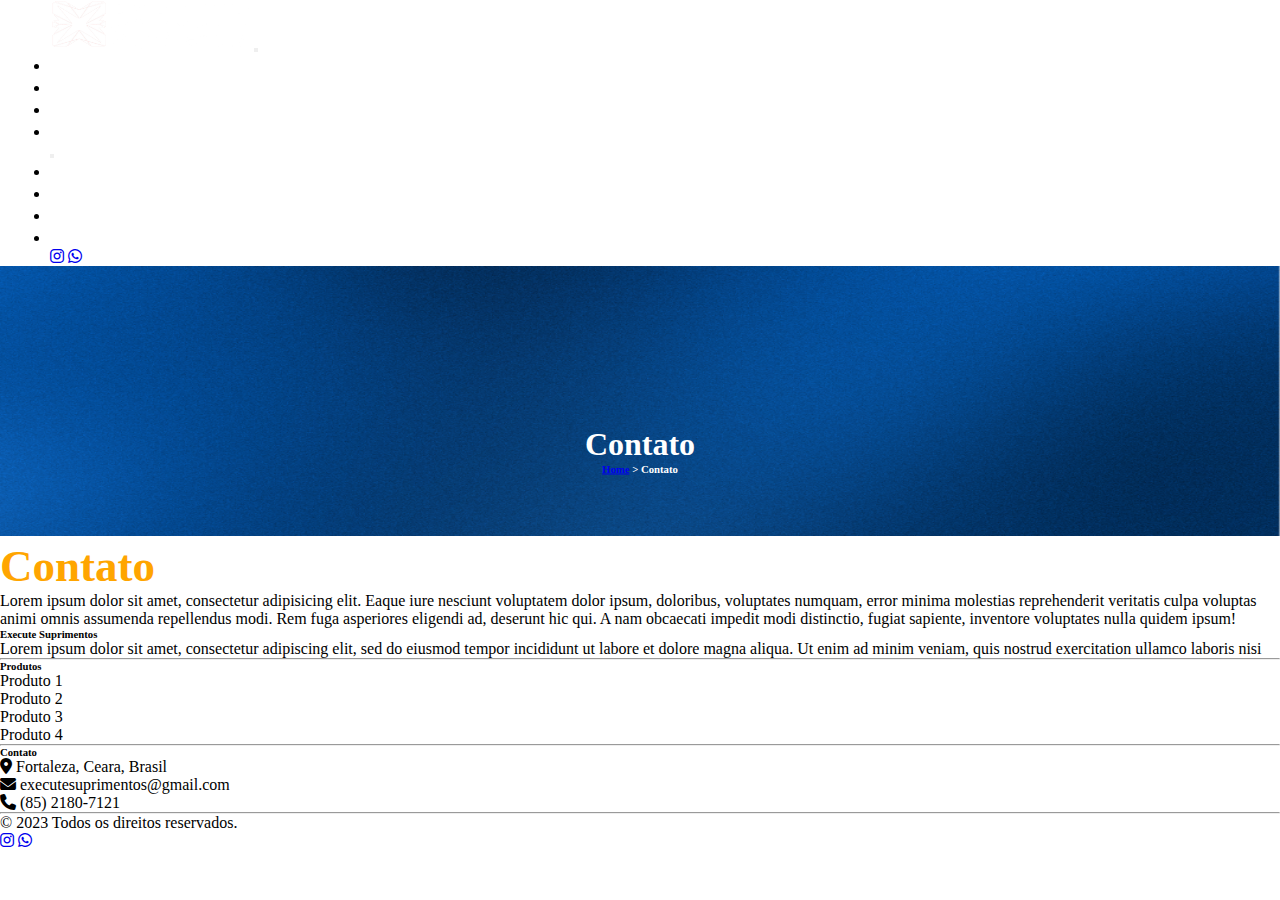
<file: contato.html>
<!DOCTYPE html>
<html lang="en">
  <head>
    <meta charset="UTF-8" />
    <meta name="viewport" content="width=device-width, initial-scale=1.0" />
    <link
      rel="stylesheet"
      href="https://cdn.jsdelivr.net/npm/bootstrap@5.2.3/dist/css/bootstrap.min.css"
      integrity="sha384-rbsA2VBKQhggwzxH7pPCaAqO46MgnOM80zW1RWuH61DGLwZJEdK2Kadq2F9CUG65"
      crossorigin="anonymous"
    />

    <!-- Option 1: Include in HTML -->
    <link
      rel="stylesheet"
      href="https://cdn.jsdelivr.net/npm/bootstrap-icons@1.3.0/font/bootstrap-icons.css"
    />
    <link
      rel="stylesheet"
      href="https://cdnjs.cloudflare.com/ajax/libs/font-awesome/6.4.0/css/all.min.css"
    />
    <link rel="stylesheet" href="assets/css/styles.css" />
    <title>Execute Suprimentos</title>
  </head>
  <body>
    <header class="header">
      <nav class="navbar navbar-expand-lg navbar-light">
        <div class="container">
          <a class="navbar-brand" href="#">
            <img
              class="d-inline-block align-top pl-3"
              src="assets/img/LOGO.png"
              width="200"
              height="50"
              alt="Logo Execute"
          /></a>

          <button
            class="navbar-toggler shadow-none"
            type="button"
            data-bs-toggle="modal"
            data-bs-target="#exampleModal"
            aria-controls="navbarSupportedContent"
            aria-expanded="false"
            aria-label="Toggle navigation"
          >
            <span class="navbar-toggler-icon"></span>
          </button>
          <div class="collapse navbar-collapse" id="navbarSupportedContent">
            <ul class="navbar-nav ms-auto mb-2 mb-lg-0">
              <li class="nav-item">
                <a class="nav-link" href="index.html">Home</a>
              </li>
              <li class="nav-item">
                <a class="nav-link" href="sobre.html">Sobre</a>
              </li>
              <li class="nav-item">
                <a class="nav-link" href="produtos.html">Produtos</a>
              </li>
              <li class="nav-item">
                <a class="nav-link" href="#">Contato</a>
              </li>
            </ul>
          </div>

          <!-- Modal -->
          <div
            class="modal fade"
            id="exampleModal"
            tabindex="-1"
            aria-labelledby="exampleModalLabel"
            aria-hidden="true"
          >
            <div class="modal-dialog modal-fullscreen">
              <div class="modal-content">
                <div class="modal-header border-0">
                  <button
                    type="button"
                    class="btn-close btn-close-white shadow-none"
                    data-bs-dismiss="modal"
                    aria-label="Close"
                  ></button>
                </div>
                <div class="modal-body">
                  <ul class="navbar-nav ms-auto mb-2 mb-lg-0">
                    <li class="nav-item">
                      <a class="nav-link" href="index.html">Home</a>
                    </li>
                    <li class="nav-item">
                      <a class="nav-link" href="sobre.html">Sobre</a>
                    </li>
                    <li class="nav-item">
                      <a class="nav-link" href="produtos.html">Produtos</a>
                    </li>
                    <li class="nav-item">
                      <a class="nav-link" href="#">Contato</a>
                    </li>

                    <div
                      class="col-md-5 col-lg-4 ml-lg-0 text-center text-md-end border-0"
                    >
                      <!-- Facebook -->

                      <!-- Instagram -->
                      <a
                        class="btn btn-outline-light btn-floating m-1"
                        class="text-white"
                        role="button"
                        href="https://www.instagram.com/executesuprimentos/"
                        ><i class="fab fa-instagram"></i
                      ></a>

                      <a
                        class="btn btn-outline-light btn-floating m-1"
                        class="text-white"
                        role="button"
                        href="https://api.whatsapp.com/send?phone=558521807121"
                        ><i class="fab fa-whatsapp"></i
                      ></a>
                    </div>
                  </ul>
                </div>
              </div>
            </div>
          </div>
        </div>
      </nav>
    </header>

    <main class="main">
      <div class="contato">
        <img class="blue-img" src="assets/img/blueLogo.png" alt="" />
        <div class="texto-overlay p-5 mb-4">
          <h1 class="">Contato</h1>
          <!-- Breadcrumb -->
          <nav class="d-flex">
            <h6 class="mb-0">
              <a href="index.html" class="text-reset">Home</a>
              <span> > Contato</span>
            </h6>
          </nav>
          <!-- Breadcrumb -->
        </div>
      </div>

      <div class="container p-3">
        <div class="prod-text text-md-start">
          <h2>Contato</h2>
          <p>
            Lorem ipsum dolor sit amet, consectetur adipisicing elit. Eaque iure
            nesciunt voluptatem dolor ipsum, doloribus, voluptates numquam,
            error minima molestias reprehenderit veritatis culpa voluptas animi
            omnis assumenda repellendus modi. Rem fuga asperiores eligendi ad,
            deserunt hic qui. A nam obcaecati impedit modi distinctio, fugiat
            sapiente, inventore voluptates nulla quidem ipsum!
          </p>
        </div>
      </div>
    </main>

    <!-- Footer -->
    <footer class="text-center text-lg-start text-white" ;>
      <!-- Grid container -->
      <div class="container p-4 pb-0">
        <!-- Section: Links -->
        <section class="">
          <!--Grid row-->
          <div class="row">
            <!-- Grid column -->
            <div class="col-md-3 col-lg-3 col-xl-3 mx-auto mt-3">
              <h6 class="text-uppercase mb-4 font-weight-bold">
                Execute Suprimentos
              </h6>
              <p>
                Lorem ipsum dolor sit amet, consectetur adipiscing elit, sed do
                eiusmod tempor incididunt ut labore et dolore magna aliqua. Ut
                enim ad minim veniam, quis nostrud exercitation ullamco laboris
                nisi
              </p>
            </div>
            <!-- Grid column -->

            <hr class="w-100 clearfix d-md-none" />

            <!-- Grid column -->
            <div class="col-md-2 col-lg-2 col-xl-2 mx-auto mt-3">
              <h6 class="text-uppercase mb-4 font-weight-bold">Produtos</h6>
              <p>
                <a class="text-white">Produto 1</a>
              </p>
              <p>
                <a class="text-white">Produto 2 </a>
              </p>
              <p>
                <a class="text-white">Produto 3</a>
              </p>
              <p>
                <a class="text-white">Produto 4</a>
              </p>
            </div>
            <!-- Grid column -->

            <!-- Grid column -->
            <hr class="w-100 clearfix d-md-none" />

            <!-- Grid column -->
            <div class="col-md-4 col-lg-3 col-xl-3 mx-auto mt-3">
              <h6 class="text-uppercase mb-4 font-weight-bold">Contato</h6>
              <p>
                <i class="fas fa-map-marker-alt mr-3"></i>
                Fortaleza, Ceara, Brasil
              </p>
              <p>
                <i class="fas fa-envelope mr-3"></i>
                executesuprimentos@gmail.com
              </p>
              <p><i class="fas fa-phone mr-3"></i> (85) 2180-7121</p>
            </div>
            <!-- Grid column -->
          </div>
          <!--Grid row-->
        </section>
        <!-- Section: Links -->

        <hr class="my-3" />

        <!-- Section: Copyright -->
        <section class="p-3 pt-0">
          <div class="row d-flex align-items-center">
            <!-- Grid column -->
            <div class="col-md-7 col-lg-8 text-center text-md-start">
              <!-- Copyright -->
              <div class="p-3">© 2023 Todos os direitos reservados.</div>
              <!-- Copyright -->
            </div>
            <!-- Grid column -->

            <!-- Grid column -->
            <div class="col-md-5 col-lg-4 ml-lg-0 text-center text-md-end">
              <!-- Facebook -->

              <!-- Instagram -->
              <a
                class="btn btn-outline-light btn-floating m-1"
                class="text-white"
                role="button"
                href="https://www.instagram.com/executesuprimentos/"
                ><i class="fab fa-instagram"></i
              ></a>

              <a
                class="btn btn-outline-light btn-floating m-1"
                class="text-white"
                role="button"
                href="https://api.whatsapp.com/send?phone=558521807121"
                ><i class="fab fa-whatsapp"></i
              ></a>
            </div>
            <!-- Grid column -->
          </div>
        </section>
        <!-- Section: Copyright -->
      </div>
      <!-- Grid container -->
    </footer>
    <!-- Footer -->

    <script
      src="https://code.jquery.com/jquery-3.7.0.min.js"
      integrity="sha256-2Pmvv0kuTBOenSvLm6bvfBSSHrUJ+3A7x6P5Ebd07/g="
      crossorigin="anonymous"
    ></script>
    <script
      src="https://cdn.jsdelivr.net/npm/bootstrap@5.2.3/dist/js/bootstrap.bundle.min.js"
      integrity="sha384-kenU1KFdBIe4zVF0s0G1M5b4hcpxyD9F7jL+jjXkk+Q2h455rYXK/7HAuoJl+0I4"
      crossorigin="anonymous"
    ></script>
  </body>
</html>
</file>
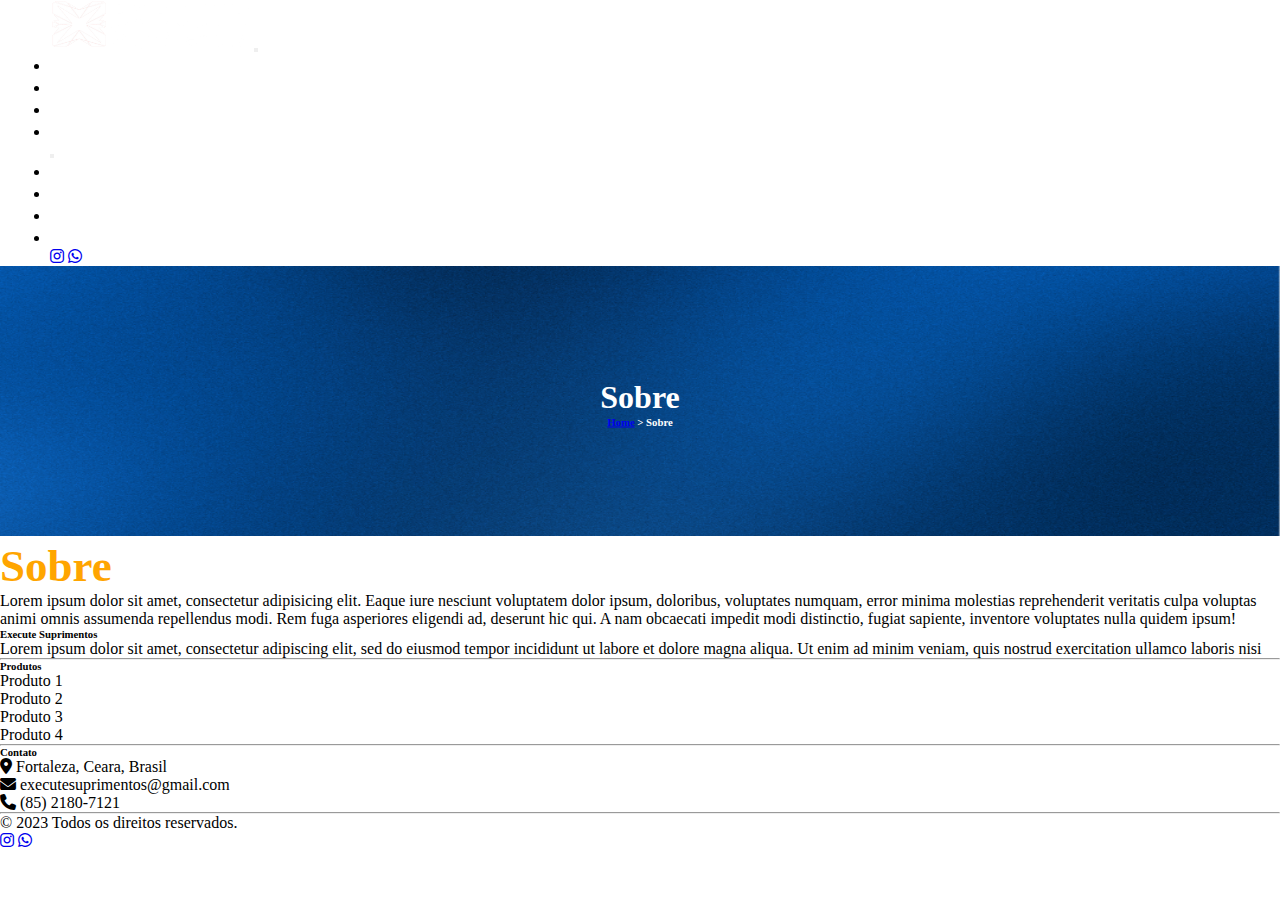
<file: sobre.html>
<!DOCTYPE html>
<html lang="en">
  <head>
    <meta charset="UTF-8" />
    <meta name="viewport" content="width=device-width, initial-scale=1.0" />
    <link
      rel="stylesheet"
      href="https://cdn.jsdelivr.net/npm/bootstrap@5.2.3/dist/css/bootstrap.min.css"
      integrity="sha384-rbsA2VBKQhggwzxH7pPCaAqO46MgnOM80zW1RWuH61DGLwZJEdK2Kadq2F9CUG65"
      crossorigin="anonymous"
    />

    <!-- Option 1: Include in HTML -->
    <link
      rel="stylesheet"
      href="https://cdn.jsdelivr.net/npm/bootstrap-icons@1.3.0/font/bootstrap-icons.css"
    />
    <link
      rel="stylesheet"
      href="https://cdnjs.cloudflare.com/ajax/libs/font-awesome/6.4.0/css/all.min.css"
    />
    <link rel="stylesheet" href="assets/css/styles.css" />
    <title>Execute Suprimentos</title>
  </head>
  <body>
    <header class="header">
      <nav class="navbar navbar-expand-lg navbar-light">
        <div class="container">
          <a class="navbar-brand" href="#">
            <img
              class="d-inline-block align-top pl-3"
              src="assets/img/LOGO.png"
              width="200"
              height="50"
              alt="Logo Execute"
          /></a>

          <button
            class="navbar-toggler shadow-none"
            type="button"
            data-bs-toggle="modal"
            data-bs-target="#exampleModal"
            aria-controls="navbarSupportedContent"
            aria-expanded="false"
            aria-label="Toggle navigation"
          >
            <span class="navbar-toggler-icon"></span>
          </button>
          <div class="collapse navbar-collapse" id="navbarSupportedContent">
            <ul class="navbar-nav ms-auto mb-2 mb-lg-0">
              <li class="nav-item">
                <a class="nav-link" href="index.html">Home</a>
              </li>
              <li class="nav-item">
                <a class="nav-link" href="#">Sobre</a>
              </li>
              <li class="nav-item">
                <a class="nav-link" href="produtos.html">Produtos</a>
              </li>
              <li class="nav-item">
                <a class="nav-link" href="contato.html">Contato</a>
              </li>
            </ul>
          </div>

          <!-- Modal -->
          <div
            class="modal fade"
            id="exampleModal"
            tabindex="-1"
            aria-labelledby="exampleModalLabel"
            aria-hidden="true"
          >
            <div class="modal-dialog modal-fullscreen">
              <div class="modal-content">
                <div class="modal-header border-0">
                  <button
                    type="button"
                    class="btn-close btn-close-white shadow-none"
                    data-bs-dismiss="modal"
                    aria-label="Close"
                  ></button>
                </div>
                <div class="modal-body">
                  <ul class="navbar-nav ms-auto mb-2 mb-lg-0">
                    <li class="nav-item">
                      <a class="nav-link" href="index.html">Home</a>
                    </li>
                    <li class="nav-item">
                      <a class="nav-link" href="#">Sobre</a>
                    </li>
                    <li class="nav-item">
                      <a class="nav-link" href="produtos.html">Produtos</a>
                    </li>
                    <li class="nav-item">
                      <a class="nav-link" href="contato.html">Contato</a>
                    </li>

                    <div
                      class="col-md-5 col-lg-4 ml-lg-0 text-center text-md-end border-0"
                    >
                      <!-- Facebook -->

                      <!-- Instagram -->
                      <a
                        class="btn btn-outline-light btn-floating m-1"
                        class="text-white"
                        role="button"
                        href="https://www.instagram.com/executesuprimentos/"
                        ><i class="fab fa-instagram"></i
                      ></a>

                      <a
                        class="btn btn-outline-light btn-floating m-1"
                        class="text-white"
                        role="button"
                        href="https://api.whatsapp.com/send?phone=558521807121"
                        ><i class="fab fa-whatsapp"></i
                      ></a>
                    </div>
                  </ul>
                </div>
              </div>
            </div>
          </div>
        </div>
      </nav>
    </header>

    <main class="main">
      <div class="sobre">
        <img class="blue-img" src="assets/img/blueLogo.png" alt="" />
        <div class="texto-overlay p-5 mb-4">
          <h1 class="">Sobre</h1>
          <!-- Breadcrumb -->
          <nav class="d-flex">
            <h6 class="mb-0">
              <a href="index.html" class="text-reset">Home</a>
              <span> > Sobre</span>
            </h6>
          </nav>
          <!-- Breadcrumb -->
        </div>
      </div>
      <div class="container p-3">
        <div class="prod-text text-md-start">
          <h2>Sobre</h2>
          <p>
            Lorem ipsum dolor sit amet, consectetur adipisicing elit. Eaque iure
            nesciunt voluptatem dolor ipsum, doloribus, voluptates numquam,
            error minima molestias reprehenderit veritatis culpa voluptas animi
            omnis assumenda repellendus modi. Rem fuga asperiores eligendi ad,
            deserunt hic qui. A nam obcaecati impedit modi distinctio, fugiat
            sapiente, inventore voluptates nulla quidem ipsum!
          </p>
        </div>
      </div>
    </main>

    <!-- Footer -->
    <footer class="text-center text-lg-start text-white" ;>
      <!-- Grid container -->
      <div class="container p-4 pb-0">
        <!-- Section: Links -->
        <section class="">
          <!--Grid row-->
          <div class="row">
            <!-- Grid column -->
            <div class="col-md-3 col-lg-3 col-xl-3 mx-auto mt-3">
              <h6 class="text-uppercase mb-4 font-weight-bold">
                Execute Suprimentos
              </h6>
              <p>
                Lorem ipsum dolor sit amet, consectetur adipiscing elit, sed do
                eiusmod tempor incididunt ut labore et dolore magna aliqua. Ut
                enim ad minim veniam, quis nostrud exercitation ullamco laboris
                nisi
              </p>
            </div>
            <!-- Grid column -->

            <hr class="w-100 clearfix d-md-none" />

            <!-- Grid column -->
            <div class="col-md-2 col-lg-2 col-xl-2 mx-auto mt-3">
              <h6 class="text-uppercase mb-4 font-weight-bold">Produtos</h6>
              <p>
                <a class="text-white">Produto 1</a>
              </p>
              <p>
                <a class="text-white">Produto 2 </a>
              </p>
              <p>
                <a class="text-white">Produto 3</a>
              </p>
              <p>
                <a class="text-white">Produto 4</a>
              </p>
            </div>
            <!-- Grid column -->

            <!-- Grid column -->
            <hr class="w-100 clearfix d-md-none" />

            <!-- Grid column -->
            <div class="col-md-4 col-lg-3 col-xl-3 mx-auto mt-3">
              <h6 class="text-uppercase mb-4 font-weight-bold">Contato</h6>
              <p>
                <i class="fas fa-map-marker-alt mr-3"></i>
                Fortaleza, Ceara, Brasil
              </p>
              <p>
                <i class="fas fa-envelope mr-3"></i>
                executesuprimentos@gmail.com
              </p>
              <p><i class="fas fa-phone mr-3"></i> (85) 2180-7121</p>
            </div>
            <!-- Grid column -->
          </div>
          <!--Grid row-->
        </section>
        <!-- Section: Links -->

        <hr class="my-3" />

        <!-- Section: Copyright -->
        <section class="p-3 pt-0">
          <div class="row d-flex align-items-center">
            <!-- Grid column -->
            <div class="col-md-7 col-lg-8 text-center text-md-start">
              <!-- Copyright -->
              <div class="p-3">© 2023 Todos os direitos reservados.</div>
              <!-- Copyright -->
            </div>
            <!-- Grid column -->

            <!-- Grid column -->
            <div class="col-md-5 col-lg-4 ml-lg-0 text-center text-md-end">
              <!-- Facebook -->

              <!-- Instagram -->
              <a
                class="btn btn-outline-light btn-floating m-1"
                class="text-white"
                role="button"
                href="https://www.instagram.com/executesuprimentos/"
                ><i class="fab fa-instagram"></i
              ></a>

              <a
                class="btn btn-outline-light btn-floating m-1"
                class="text-white"
                role="button"
                href="https://api.whatsapp.com/send?phone=558521807121"
                ><i class="fab fa-whatsapp"></i
              ></a>
            </div>
            <!-- Grid column -->
          </div>
        </section>
        <!-- Section: Copyright -->
      </div>
      <!-- Grid container -->
    </footer>
    <!-- Footer -->

    <script
      src="https://code.jquery.com/jquery-3.7.0.min.js"
      integrity="sha256-2Pmvv0kuTBOenSvLm6bvfBSSHrUJ+3A7x6P5Ebd07/g="
      crossorigin="anonymous"
    ></script>
    <script
      src="https://cdn.jsdelivr.net/npm/bootstrap@5.2.3/dist/js/bootstrap.bundle.min.js"
      integrity="sha384-kenU1KFdBIe4zVF0s0G1M5b4hcpxyD9F7jL+jjXkk+Q2h455rYXK/7HAuoJl+0I4"
      crossorigin="anonymous"
    ></script>
  </body>
</html>
</file>
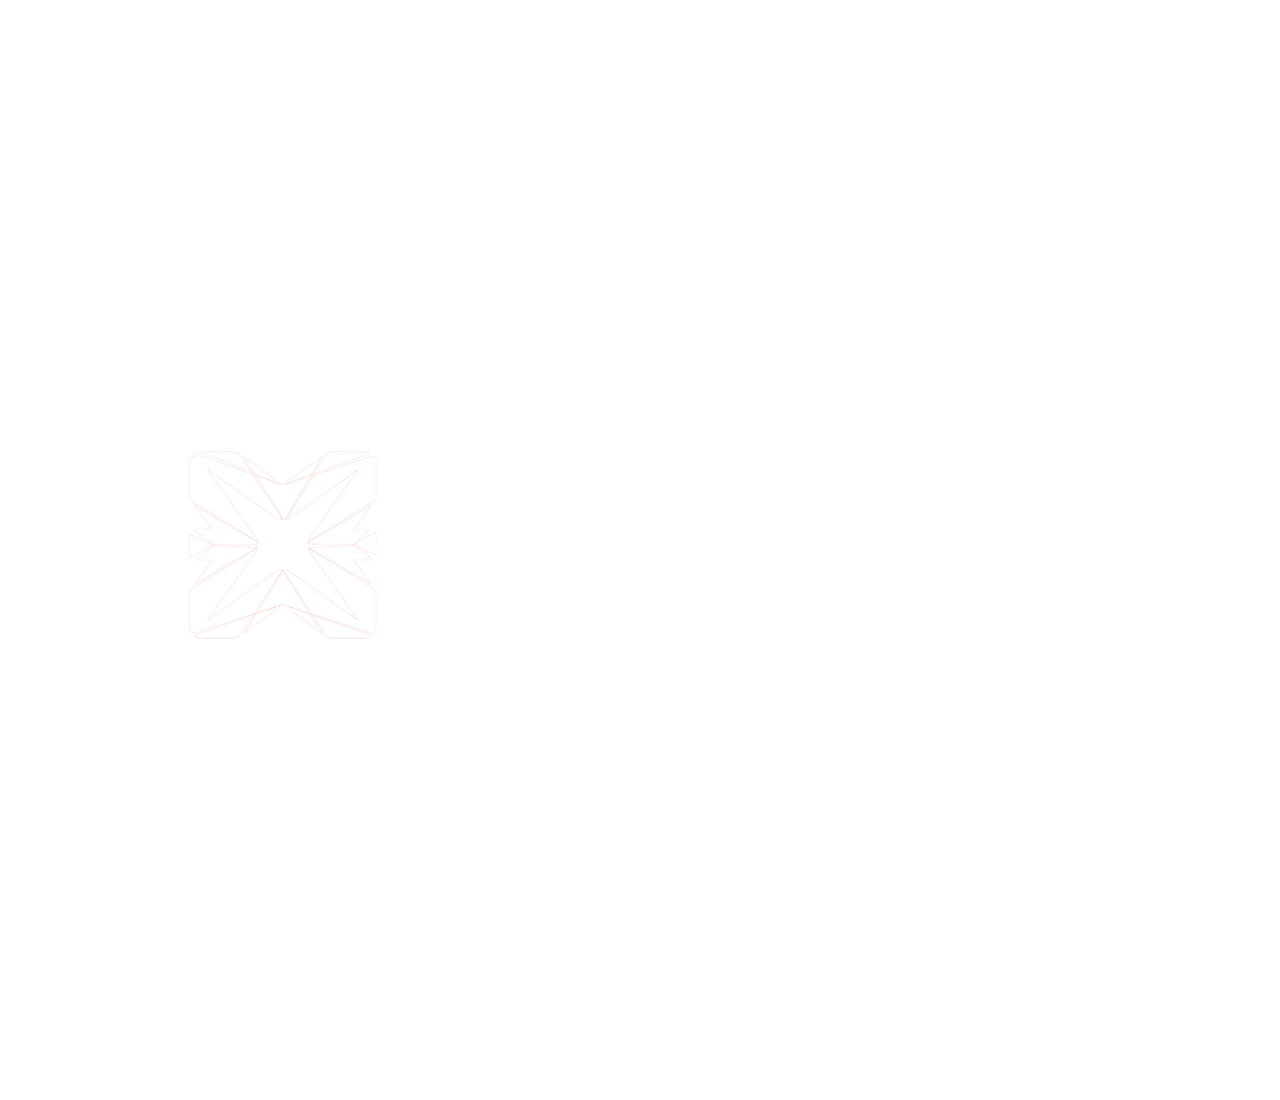
<file: assets/img/teste.html>
<!DOCTYPE html>
<html lang="en">
  <head>
    <meta charset="UTF-8" />
    <meta name="viewport" content="width=device-width, initial-scale=1.0" />
    <title>imagem</title>
  </head>
  <body>
    <img src="LOGO - EXECUTE VERSÃO FUNDO TRANSPARENTE-3.png" alt="abc" />
  </body>
</html>
</file>
<file: assets/css/styles.css>
* {
  margin: 0px;
  padding: 0;
}

.sobre {
  position: relative;
}

.texto-overlay {
  /* z-index: 1;*/
  position: absolute;
  top: 50%;
  left: 50%;
  transform: translate(-50%, -50%);
  text-align: center;
  color: #fff;
  z-index: 1;
}

.blue-img {
  width: 100%;
  height: 30vh;
}

.navbar {
  padding-left: 50px;
}

.nav-link {
  font-size: larger;
  color: #fff;
}

/* about */
.img-area img {
  width: 100% !important;
}

.about-text h2,
.prod-text h2 {
  font-size: 45px;
  font-weight: 700;
  color: orange;
}

.about-text h2 span {
  color: red;
}

.about-area {
  margin-top: 30px;
  margin-bottom: 30px;
}

.about {
  margin-top: 100px;
  margin-bottom: 100px;

  width: 60%;
}

.logo {
  width: 50%;
}
/*
.navbar-nav > li {
  padding-left: 20px;
  padding-right: 20px;
} */

/*
h1 {
  display: block;
  margin: 20px;
  text-align: center;
}

a {
  text-decoration: none;
  color: white;
}

a:hover {
  opacity: 0.7;
}

nav {
  display: flex;
  justify-content: space-around;
  align-items: center;
  font-family: Lato;
  background-color: #456789;
  height: 12vh;
  text-decoration: none;
}

.nav-list {
  list-style: none;
  display: flex;
  margin-top: 15px;
  margin-right: 10px;
}

.nav-list li {
  letter-spacing: 1px;
  margin-left: 50px;
  position: relative;
  left: 150px;
}

.nav-list li a {
  text-decoration: none;
  color: white;
}

/*
* {
  margin: 0px;
  padding: 0px;
  box-sizing: border-box;
}

img {
  width: 200px;
}

.teste {
  width: 100px;
  height: 100px;
}

h1 {
  display: block;
  margin: 20px;
  text-align: center;
}

a {
  text-decoration: none;
  color: white;
}

a:hover {
  opacity: 0.7;
}

.nav-link {
  font-size: 20px;
}

/*
nav {
  display: flex;
  justify-content: space-around;
  align-items: center;
  font-family: Lato;
  background-color: #646b72;
  height: 12vh;
  text-decoration: none;
}

.nav-list {
  list-style: none;
  display: flex;
  margin-top: 15px;
  margin-right: 10px;
}

.nav-list li {
  letter-spacing: 1px;
  margin-left: 50px;
  position: relative;
  left: 150px;
}

.nav-list li a {
  text-decoration: none;
  color: white;
  font-family: Arial, Helvetica, sans-serif;
}

img {
  size: 80vh;
}

.container {
  left: 0;
  right: 0;
  width: 100%;
}
*/
</file>
